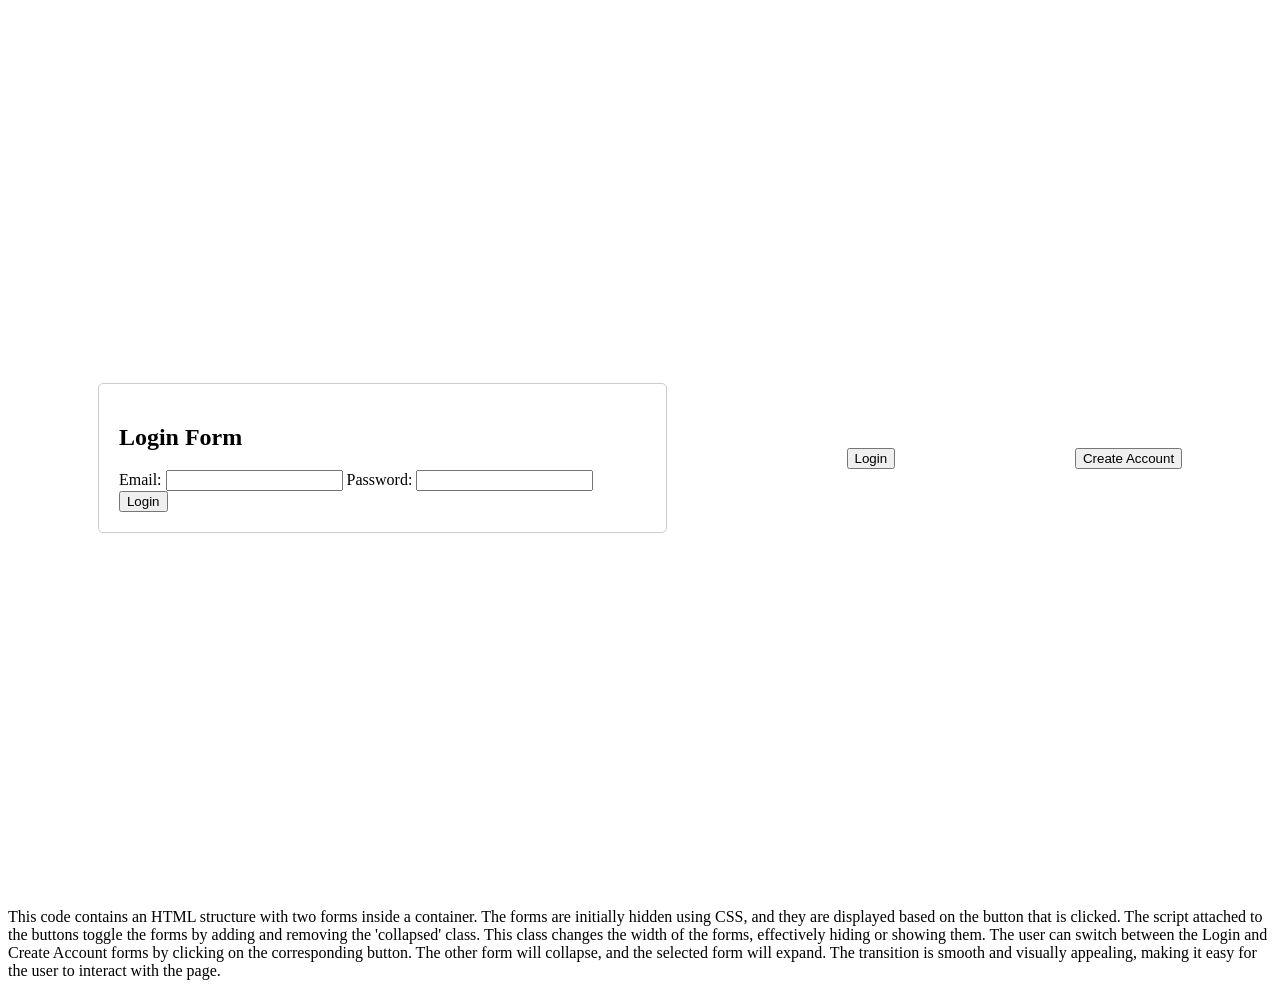
<file: Nuevo Documento de texto.html>
<!DOCTYPE html>
    <html>
    <head>
    <title>Login and Create Account Page</title>
    <style>
    .container {
      display: flex;
      flex-direction: row;
      justify-content: space-around;
      align-items: center;
      height: 100vh;
    }

    .form-container {
      width: 45%;
      border: 1px solid #ccc;
      border-radius: 5px;
      padding: 20px;
      box-sizing: border-box;
      overflow: hidden;
      transition: all 0.5s ease;
    }

    .form-container.collapsed {
      width: 0;
      padding: 0;
    }

    .login-form {
      display: block;
    }

    .login-form.collapsed {
      display: none;
    }

    .create-form {
      display: none;
    }

    .create-form.collapsed {
      display: block;
    }
    </style>
    </head>
    <body>
    <div class="container">
      <div class="form-container login-form">
        <h2>Login Form</h2>
        <form>
          <label for="email">Email:</label>
          <input type="email" id="email" name="email" required>
          <label for="password">Password:</label>
          <input type="password" id="password" name="password" required>
          <button type="submit">Login</button>
        </form>
      </div>
      <div class="form-container create-form">
        <h2>Create Account Form</h2>
        <form>
          <label for="username">Username:</label>
          <input type="text" id="username" name="username" required>
          <label for="email">Email:</label>
          <input type="email" id="email" name="email" required>
          <label for="password">Password:</label>
          <input type="password" id="password" name="password" required>
          <button type="submit">Create Account</button>
        </form>
      </div>
      <button class="toggle-form" data-form="login">Login</button>
      <button class="toggle-form" data-form="create">Create Account</button>
    </div>
    <script>
    const toggleForms = document.querySelectorAll('.toggle-form');

    toggleForms.forEach((button) => {
      button.addEventListener('click', () => {
        const formName = button.dataset.form;
        const loginForm = document.querySelector('.login-form');
        const createForm = document.querySelector('.create-form');
        const loginButton = document.querySelector('.toggle-form[data-form="login"]');
        const createButton = document.querySelector('.toggle-form[data-form="create"]');

        if (formName === 'login') {
          loginForm.classList.remove('collapsed');
          createForm.classList.add('collapsed');
          loginButton.classList.add('active');
          createButton.classList.remove('active');
        } else {
          loginForm.classList.add('collapsed');
          createForm.classList.remove('collapsed');
          loginButton.classList.remove('active');
          createButton.classList.add('active');
        }
      });
    });
    </script>
    </body>
    </html>

    This code contains an HTML structure with two forms inside a container. The forms are initially hidden using CSS, and they are displayed based on the button that is clicked. The script attached to the buttons toggle the forms by adding and removing the 'collapsed' class. This class changes the width of the forms, effectively hiding or showing them.

    The user can switch between the Login and Create Account forms by clicking on the corresponding button. The other form will collapse, and the selected form will expand. The transition is smooth and visually appealing, making it easy for the user to interact with the page.
</file>
